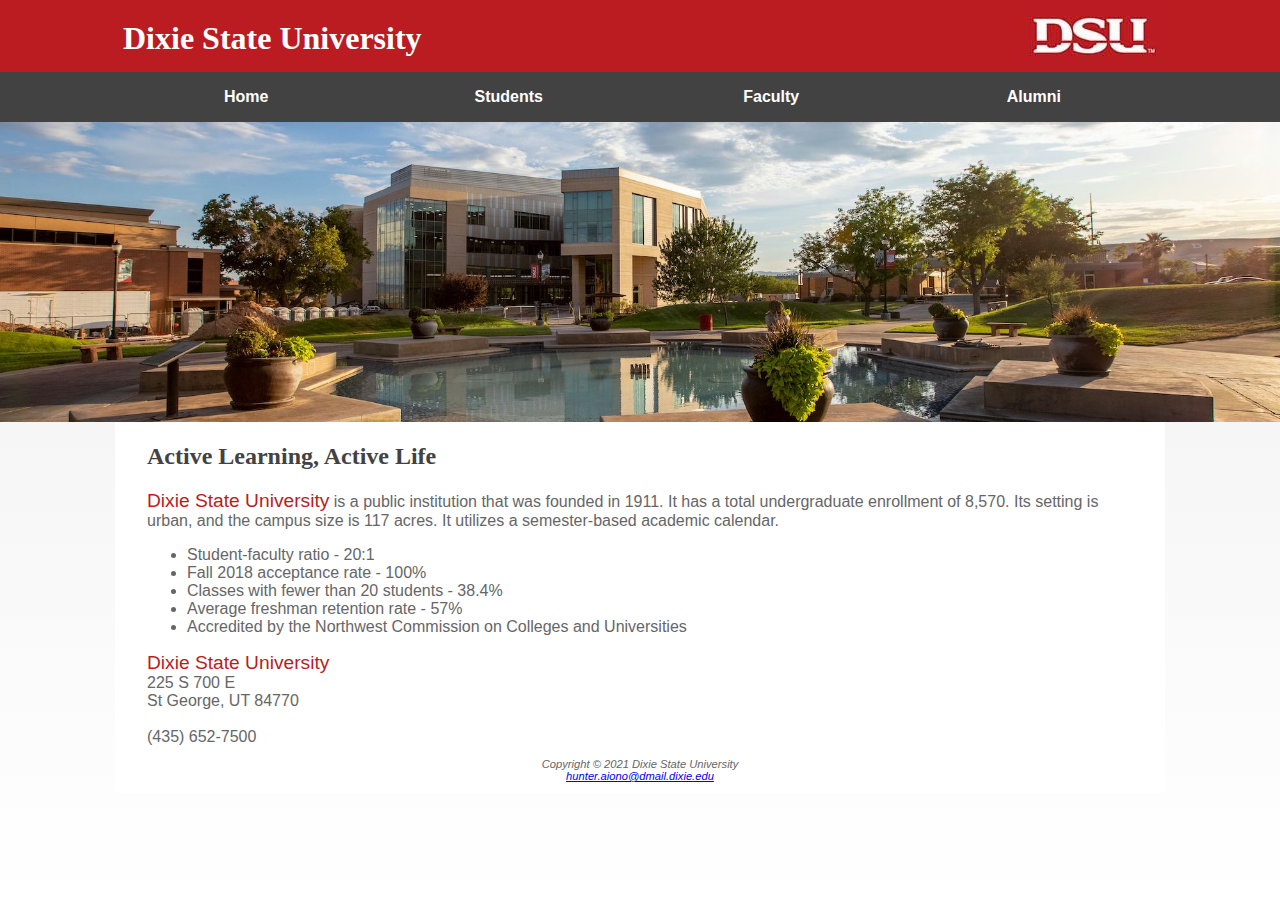
<file: dixie7/index.html>
<!DOCTYPE html>
<html lang="en">

<head>
    <title>Dixie State University</title>
    <meta name="robots" content="noindex">
    <meta charset="UTF-8">
    <meta name="viewport" content="width=device-width, initial-scale=1.0">
    <link rel="stylesheet" href="style.css">
</head>

<body>
    <div id="wrapper">
        <div id="redbar"></div>
        <div id="greybar"></div>
        <header>
            <h1><a href="index.html">Dixie State University</a></h1>
        </header>
        <nav>
            <ul>
                <li><a href="index.html">Home</a></li>
                <li><a href="students.html">Students</a></li>
                <li><a href="faculty.html">Faculty</a></li>
                <li><a href="alumni.html">Alumni</a></li>
            </ul>
        </nav>
        <div id=homehero></div>
        <main>
            <h2>Active Learning, Active Life</h2>
            <p><span class="dsu">Dixie State University</span> is a public institution that was founded in 1911. It has a
                total undergraduate
                enrollment of 8,570. Its setting is urban, and the campus size is 117 acres. It utilizes a semester-based
                academic calendar.</p>
            <ul>
                <li>Student-faculty ratio - 20:1</li>
                <li>Fall 2018 acceptance rate - 100%</li>
                <li>Classes with fewer than 20 students - 38.4%</li>
                <li>Average freshman retention rate - 57%</li>
                <li>Accredited by the Northwest Commission on Colleges and Universities</li>
            </ul>
            <div><span class="dsu">Dixie State University</span>
                <br>225 S 700 E
                <br>St George, UT 84770
                <br>
                <br>(435) 652-7500
            </div>
        </main>
        <footer>
            Copyright &copy; 2021 Dixie State University
            <br>
            <a href="mailto:d00461892@dmail.dixie.edu">hunter.aiono@dmail.dixie.edu</a>
        </footer>
    </div>
</body>

</html>
</file>
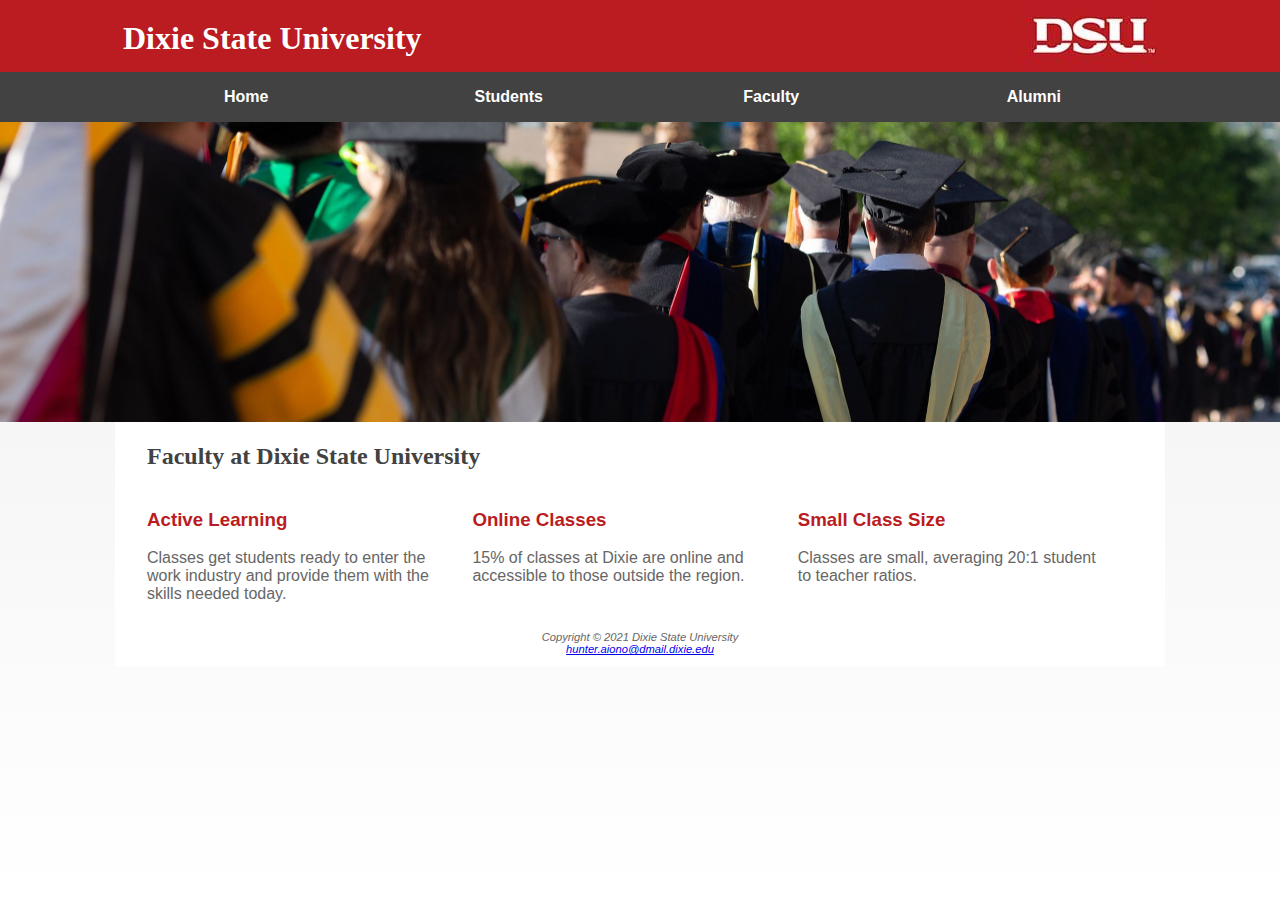
<file: dixie7/faculty.html>
<!DOCTYPE html>
<html lang="en">

<head>
    <title>Dixie State University Faculty</title>
    <meta name="robots" content="noindex">
    <meta charset="UTF-8">
    <meta name="viewport" content="width=device-width, initial-scale=1.0">
    <link rel="stylesheet" href="style.css">
</head>

<body>
    <div id="wrapper">
        <div id="redbar"></div>
        <div id="greybar"></div>
        <header>
            <h1><a href="index.html">Dixie State University</a></h1>
        </header>
        <nav>
            <ul>
                <li><a href="index.html">Home</a></li>
                <li><a href="students.html">Students</a></li>
                <li><a href="faculty.html">Faculty</a></li>
                <li><a href="alumni.html">Alumni</a></li>
            </ul>
        </nav>
        <div id="facultyhero"></div>
        <main>
            <h2>Faculty at Dixie State University</h2>
            <section>
                <h3>Active  Learning</h3>
                    <p>Classes get students ready to enter the work industry and provide them with the skills needed today.</p>
            </section>
            <section>    
                <h3>Online Classes</h3>
                    <p>15% of classes at Dixie are online and accessible to those outside the region.</p>
            </section>
            <section>
                <h3>Small Class Size</h3>
                    <p>Classes are small, averaging 20:1 student to teacher ratios.</p>
            </section>
            <div class="clear"></div>
        </main>
        <footer>
            Copyright &copy; 2021 Dixie State University
            <br>
            <a href="mailto:d00461892@dmail.dixie.edu">hunter.aiono@dmail.dixie.edu</a>
        </footer>
    </div>
</body>

</html>
</file>
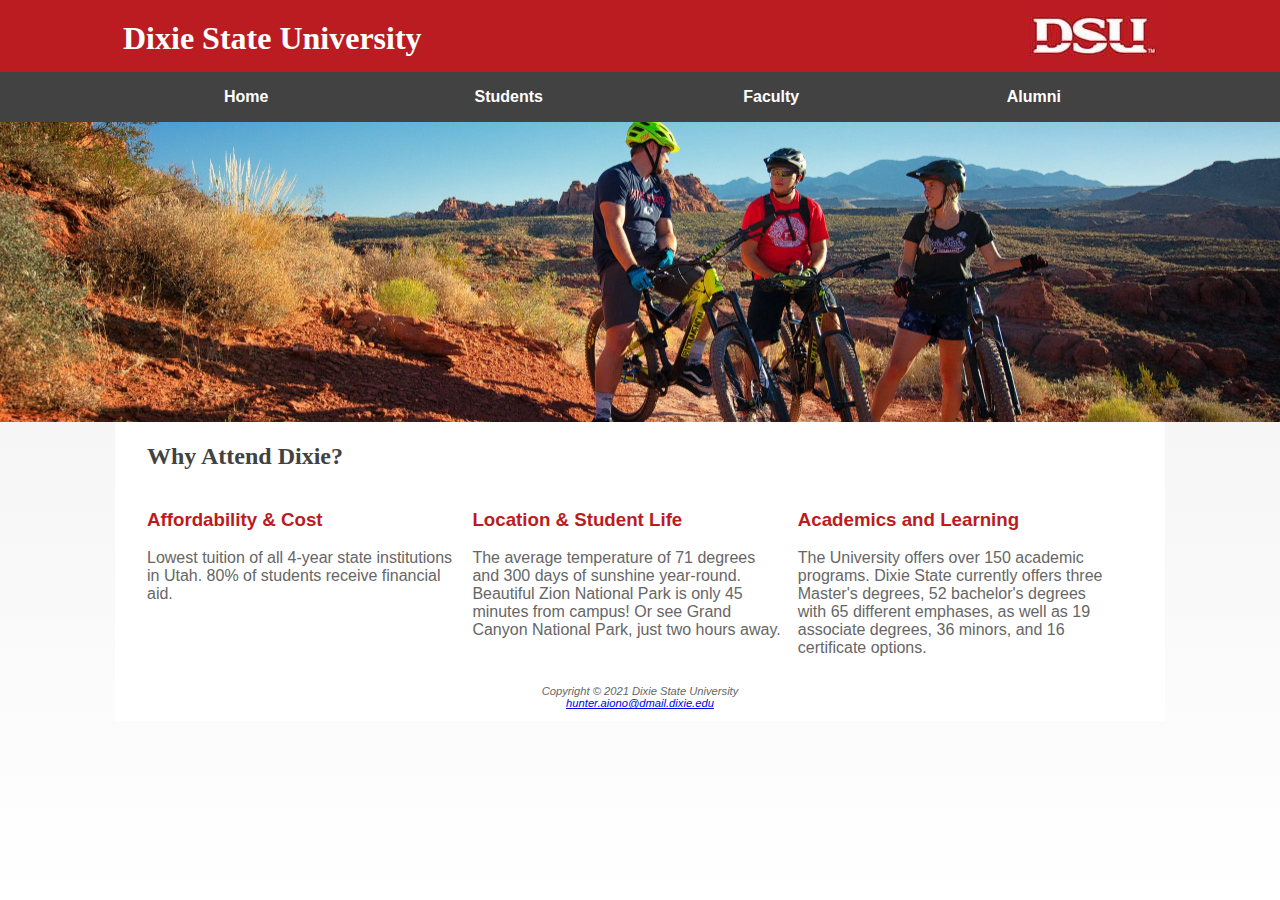
<file: dixie7/students.html>
<!DOCTYPE html>
<html lang="en">

<head>
    <title>Dixie State University</title>
    <meta name="robots" content="noindex">
    <meta charset="UTF-8">
    <meta name="viewport" content="width=device-width, initial-scale=1.0">
    <link rel="stylesheet" href="style.css">
</head>

<body>
    <div id="wrapper">
        <div id="redbar"></div>
        <div id="greybar"></div>
        <header>
            <h1><a href="index.html">Dixie State University</a></h1>
        </header>
        <nav>
            <ul>
                <li><a href="index.html">Home</a></li>
                <li><a href="students.html">Students</a></li>
                <li><a href="faculty.html">Faculty</a></li>
                <li><a href="alumni.html">Alumni</a></li>
            </ul>
        </nav>
        <div id="studenthero"></div>
        <main>
            <h2>Why Attend Dixie?</h2>
                <section>
                <h3>Affordability & Cost</h3>
                    <p>Lowest tuition of all 4-year state institutions in Utah. 80% of students receive financial aid.</p>
                </section>
                <section>
                <h3>Location & Student Life</h3>
                    <p>The average temperature of 71 degrees and 300 days of sunshine year-round. Beautiful Zion National
                    Park is only 45 minutes from campus! Or see Grand Canyon National Park, just two hours away.</p>
                </section>
                <section>
                <h3>Academics and Learning</h3>
                    <p>The University offers over 150 academic programs. Dixie State currently offers three Master's
                    degrees, 52 bachelor's degrees with 65 different emphases, as well as 19 associate degrees, 36
                    minors, and 16 certificate options.</p>
                </section>
                <div class="clear"></div>
        </main>
        <footer>
            Copyright &copy; 2021 Dixie State University
            <br>
            <a href="mailto:d00461892@dmail.dixie.edu">hunter.aiono@dmail.dixie.edu</a>
        </footer>
    </div>
</body>

</html>
</file>
<file: dixie7/style.css>
* {
    box-sizing: border-box;
}

body {
    background-color: #FFFFFF;
    background-image:linear-gradient(#eeeeee, #FFFFFF);
    background-attachment: fixed;
    color: #666666;
    font-family: Verdana, Arial, sans-serif;
    margin: 0px;
}

main{
    padding-left: 2em;
    padding-right: 2em;
    grid-row: 4 / 5;
    grid-column: 2 / -2;
    padding-top: 1px;
    padding-bottom: 1px;
    display: block;
    background-color: #FFFFFF;

}

section{
    float: left;
    width: 33%;
    padding-right: 1rem;
}

.clear{
    clear: both;
}


header {
    background-color: #BA1C21;
    color: #FFFFFF;
    font-family: Georgia, serif;
    grid-column: 2 / -2;
    grid-row: 1 / 2;
}

header h1 {
    line-height: 240%;
    background-image:url("dsu.jpg");
    background-position: right;
    background-repeat: no-repeat;
    padding-left: 0.5rem;
    height: 72px;
    margin: 0px;
}

header a {
    text-decoration: none;
    color: #FFFFFF;
}

nav {
    font-weight: bold;
    position:sticky;
    top:0;
    background-color: #424242;
    grid-row: 2 / 3;
    grid-column: 2 / -2;
}

nav a{
    text-decoration: none;
    color: #FFFFFF;
    padding: 1rem 0rem;
    display:block;
    text-align: center;
}

nav a:hover {color: #BA1C21}

nav ul {
    list-style: none;
    margin: 0px;
    padding: 0px;
    display: flex;
    flex-flow: row nowrap;
}

nav ul li{
    width: 100%;
}

h2 {
    color: #424242;
    font-family: Georgia, serif;
}

h3 {
    color: #BA1C21;
}

dt {
    color: #BA1C21;
    font-weight: bold;
}

.dsu {
    color: #BA1C21;
    font-size: 1.2em;
}

#wrapper {
    display: grid;
    grid-auto-rows: minmax(0px, auto);
    grid-template-columns: minmax(0px, 1fr) repeat(6, minmax(0, 175px)) minmax(0px, 1fr);
}

#redbar {
    grid-column: 1 / -1;
    grid-row: 1 / 2;
    background-color: #BA1C21;
}

#greybar {
    grid-column: 1 / -1;
    grid-row: 2 / 3;
    background-color: #424242;
}

footer {
    font-size: .70em;
    font-style: italic;
    text-align: center;
    padding: 1em;
    grid-row: 5 / 6;
    grid-column: 2 / -2;
    background-color: #FFFFFF;
}

#homehero{
    height: 300px;
    grid-row: 3 / 4;
    grid-column: 1 / -1;
    background-image: url("homehero.jpg");
    background-size: cover;
    background-repeat: no-repeat;
    background-position: center;
}

#studenthero{
    height: 300px;
    grid-row: 3 / 4;
    grid-column: 1 / -1;
    background-image: url("studenthero.jpg");
    background-size: cover;
    background-repeat: no-repeat;
    background-position: center;
}

#facultyhero{
    height: 300px;
    grid-row: 3 / 4;
    grid-column: 1 / -1;
    background-image: url("facultyhero.jpg");
    background-size: cover;
    background-repeat: no-repeat;
    background-position: center;
}

/* START OF MOBILE STYLING */

@media only screen and (max-width:1100px){ 
    #wrapper {
        grid-template-columns: minmax(0px, 1fr) repeat(6, minmax(0, 150px)) minmax(0px, 1fr);
    }
}

@media only screen and (max-width:900px){ 
    nav{
        grid-row: 2 / 3;
        grid-column: 1 / 5;
    }

    nav ul{
        flex-flow: column nowrap;
    }

    #homehero{
        grid-row: 2 / 3;
        grid-column: 5 / 8;
        height: auto;
    }

    #studenthero{
        grid-row: 2 / 3;
        grid-column: 5 / 8;
        height: auto;
    }

    #facultyhero{
        grid-row: 2 / 3;
        grid-column: 5 / 8;
        height: auto;
    }

    section {
        float: none;
        width: 100%;
        padding-right: 0px;
    }
}

@media only screen and (max-width:600px){
    
    header h1 {
        background-image: none;
        text-align: center;
    }

    nav {
        grid-row: 2 / 3;
        grid-column: 1 / -1;
    }

    #homehero{
        display: none;
    }

    #studenthero{
        display: none;
    }

    #facultyhero{
        display: none;
    }
}
</file>
